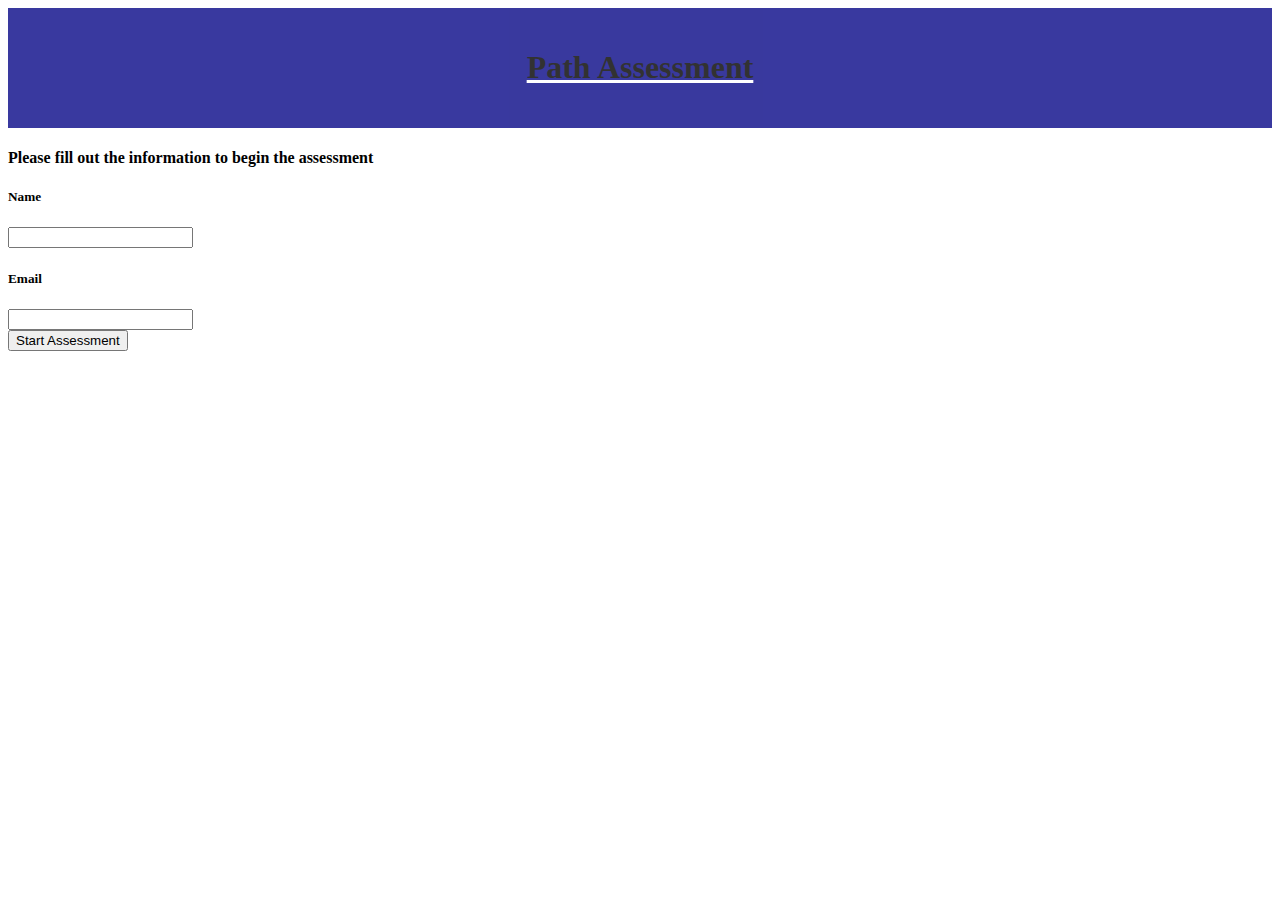
<file: index.html>
<!DOCTYPE html>
<html lang="en">

<head>
  <meta charset="UTF-8">
  <meta http-equiv="X-UA-Compatible" content="IE=edge">
  <meta name="viewport" content="width=device-width, initial-scale=1.0">
  <link rel="stylesheet" href="style.css">
  <link href="https://cdn.jsdelivr.net/npm/bootstrap@5.1.3/dist/css/bootstrap.min.css" rel="stylesheet"
    integrity="sha384-1BmE4kWBq78iYhFldvKuhfTAU6auU8tT94WrHftjDbrCEXSU1oBoqyl2QvZ6jIW3" crossorigin="anonymous">
  <title>Path Assessment</title>
</head>

<body>
  <header id='header'>
    <h1 class='text-warning'> Path Assessment</h1>

  </header>
  <main>

    <div class='container p-4' id=form>
      <h4> Please fill out the information to begin the assessment</h4>
      <form class="row gy-3">
        <div class="col-12">
          <label for="inputName" class="form-label">
            <h5>Name</h5>
          </label>
          <input type="text" class="form-control" id="inputName">
        </div>

        <div class="col-12">
          <label for="inputEmail" class="form-label">
            <h5>Email</h5>
          </label>
          <input type="email" class="form-control" id="inputEmail">
        </div>
        <div class="d-grid gap-2 d-md-flex justify-content-md-end">
          <button class="btn btn-warning" type="button" id="start">Start Assessment</button>
        </div>
      </form>
    </div>

    <div class='quiz-container p-5 m-3' id='quiz'style='display:none' >
      <h2> This assessment will help you find which path is best for you! Please answer each question honestly so
        we can provide you with the best possible help for you to succeed!</h2>
      <div class='row p-4'>
        <div class='col-12'>
          <h3>Which is more important to me?</h3>
          <div class="form-check">
            <input class="form-check-input" type="radio" name="question1" id="security">
            <label class="form-check-label" for="security">
              Security
            </label>
          </div>
          <div class="form-check">
            <input class="form-check-input" type="radio" name="question1" id="opportunity">
            <label class="form-check-label" for="opportunity">
              Opportunity
            </label>
          </div>
        </div>
        <div class='col-12'>
          <h3>I am comfortable(or willing to get comfortable) putting myself out there on social media</h3>
          <div class="form-check">
            <input class="form-check-input" type="radio" name="question2" id="true1">
            <label class="form-check-label" for="true1">
              True
            </label>
          </div>
          <div class="form-check">
            <input class="form-check-input" type="radio" name="question2" id="false1">
            <label class="form-check-label" for="false1">
              False
            </label>
          </div>
        </div>
        <div class='col-12'>
          <h3>I am most comfortable working with:</h3>
          <div class="form-check">
            <input class="form-check-input" type="radio" name="question3" id="consumers">
            <label class="form-check-label" for="consumers">
              Consumers
            </label>
          </div>
          <div class="form-check">
            <input class="form-check-input" type="radio" name="question3" id="owners">
            <label class="form-check-label" for="owners">
              Business Owners
            </label>
          </div>
        </div>
        <div class='col-12'>
          <h3>I am comfortable with person-to-person sales.</h3>
          <div class="form-check">
            <input class="form-check-input" type="radio" name="question4" id="true2">
            <label class="form-check-label" for="true2">
              True
            </label>
          </div>
          <div class="form-check">
            <input class="form-check-input" type="radio" name="question4" id="false2">
            <label class="form-check-label" for="false2">
              False
            </label>
          </div>
        </div>

        <div class='col-12'>
          <h3>I have a marketable expertise I can sell.</h3>
          <div class="form-check">
            <input class="form-check-input" type="radio" name="question5" id="true3">
            <label class="form-check-label" for="true3">
              True
            </label>
          </div>
          <div class="form-check">
            <input class="form-check-input" type="radio" name="question5" id="false3">
            <label class="form-check-label" for="false3">
              False
            </label>
          </div>
        </div>

        <div class='col-12'>
          <h3>Which is more important to me?</h3>
          <div class="form-check">
            <input class="form-check-input" type="radio" name="question6" id="speed">
            <label class="form-check-label" for="speed">
              Speed to results
            </label>
          </div>
          <div class="form-check">
            <input class="form-check-input" type="radio" name="question6" id="long">
            <label class="form-check-label" for="long">
              Long term results
            </label>
          </div>
        </div>
        <div class='col-12'>
          <h3>Which is more important to me?</h3>
          <div class="form-check">
            <input class="form-check-input" type="radio" name="question7" id="potential">
            <label class="form-check-label" for="potential">
              Building a profitable system with unlimited potential
            </label>
          </div>
          <div class="form-check">
            <input class="form-check-input" type="radio" name="question7" id="sellable">
            <label class="form-check-label" for="sellable">
              Building a long-term sellable asset
            </label>
          </div>
        </div>
        <div class="d-grid gap-2 d-md-flex justify-content-md-end">
          <button class="btn btn-warning" type="button" id="end">See Results</button>
        </div>
      </div>
    </div>

    <div class="container p-5" id='results'style="display:none" >
      <div class="row gy-2 p-6">
        <h2>Your Results Are: </h2>
        <h3 id='agency-score'></h3>
        <h3 id='knowledge-score'></h3>
        <h3 id='referral-score'></h3>
      </div>
    </div>

  </main>


  <script src="script.js"></script>
  <script src="https://cdn.jsdelivr.net/npm/bootstrap@5.1.3/dist/js/bootstrap.bundle.min.js"
    integrity="sha384-ka7Sk0Gln4gmtz2MlQnikT1wXgYsOg+OMhuP+IlRH9sENBO0LRn5q+8nbTov4+1p"
    crossorigin="anonymous"></script>
  <script src="https://code.jquery.com/jquery-3.6.0.js" integrity="sha256-H+K7U5CnXl1h5ywQfKtSj8PCmoN9aaq30gDh27Xc0jk="
    crossorigin="anonymous"></script>
</body>

</html>
</file>
<file: style.css>
header {
    text-align:center;
    display:flexbox;
    justify-content:space-around;
    flex-wrap: wrap;
    padding:20px;
    margin:auto;
    background-color: rgb(8, 8, 135);
    text-decoration: underline;
    text-decoration-color: white;
    opacity: 80%;

};



#results{
    text-align:center;
    justify-content: center;
    display:inline-flex
}
</file>
